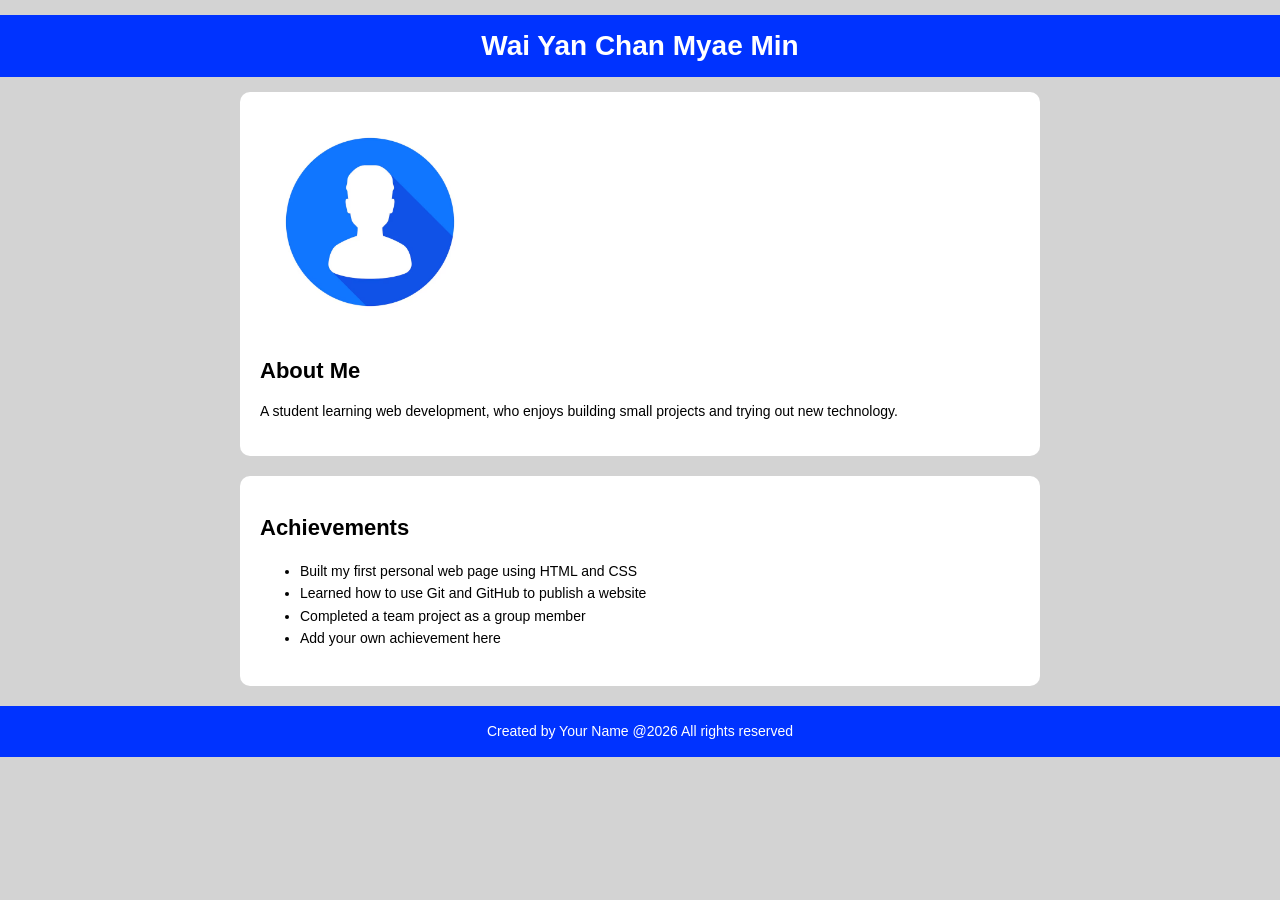
<file: index.html>
<!DOCTYPE html>
<html lang="en">
<head>
    <meta charset="UTF-8">
    <meta name="viewport" content="width=device-width, initial-scale=1.0">
    <title>My Profile</title>
    <link rel="stylesheet" href="public/css/style.css">
</head>
<body>
    <header>
        <h1>Wai Yan Chan Myae Min</h1>
    </header>
    <div class="content">
        <section class="biography">
            <img src="selfie01.jpg.avif" alt="My photo" height="220">
            <h2>About Me</h2>
            <p>A student learning web development, who enjoys building small projects and trying out new technology.</p>
        </section>

        <section class="achievements">
            <h2>Achievements</h2>
            <ul>
                <li>Built my first personal web page using HTML and CSS</li>
                <li>Learned how to use Git and GitHub to publish a website</li>
                <li>Completed a team project as a group member</li>
                <li>Add your own achievement here</li>
            </ul>
        </section>
    </div>
    <footer>
        <p>Created by Your Name @2026 All rights reserved</p>
    </footer>
</body>
</html>
</file>
<file: public/css/style.css>
body {
    margin: 0;
    padding: 0;
    background-color: #d3d3d3;      
    font-family: Arial;
    font-size: 16px;
    line-height: 1.5;
    color: #000000;
}


header {
    background-color: #0033ff;      
    color: white;
    text-align: center;
    padding: 10px;
    margin: 15px 0 15px 0;
}

header h1 {
    margin: 0;
    font-size: 28px;
    font-weight: bold;
}


.content {
    width: 800px;
    margin: auto;
}


.biography,
.achievements {
    background-color: white;        
    padding: 20px;
    margin-bottom: 20px;
    border-radius: 10px;           
}


.biography {
    text-align: left;
}

.biography h2 {
    font-size: 22px;
    margin-top: 15px;
    margin-bottom: 10px;
}

.biography p {
    font-size: 14px;
}


.achievements {
    text-align: left;
}

.achievements h2 {
    font-size: 22px;
    margin-top: 15px;
    margin-bottom: 10px;
}

.achievements li {
    font-size: 14px;
    line-height: 1.6;
}


footer {
    background-color: #0033ff;
    color: white;
    text-align: center;
    padding: 15px;
    margin: 15px 0 0 0;
    font-size: 14px;
}

footer p {
    margin: 0;
}
</file>
